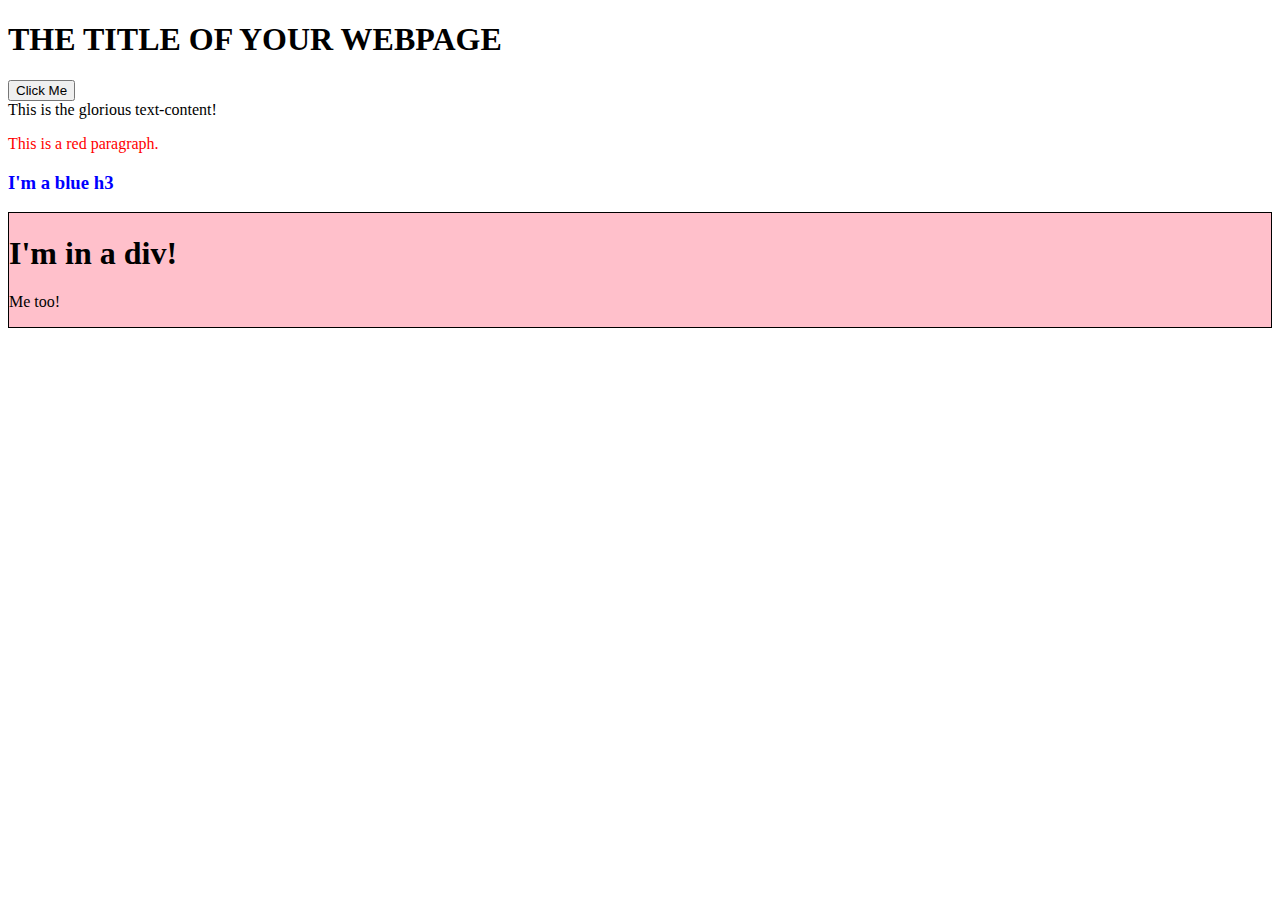
<file: htmlcssprac/DOM/index.html>
<!DOCTYPE html>
<html>
    <head>

    </head>

<body>
    <h1>
      THE TITLE OF YOUR WEBPAGE
    </h1>
    <div id="container">
        <button id="btn">Click Me</button>
    </div>

    <script>
        const container = document.querySelector('#container');

        const content = document.createElement('div');
        content.classList.add('content');
        content.textContent = 'This is the glorious text-content!';

        container.appendChild(content);
        const para = document.createElement('p');
        para.style.color = 'red';
        para.textContent = "This is a red paragraph.";
        container.appendChild(para);

        const head3 = document.createElement('h3');
        head3.style.color = 'blue';
        head3.textContent = "I'm a blue h3";
        container.appendChild(head3);

        const wildDiv = document.createElement('div');
        wildDiv.style.backgroundColor = "pink";
        wildDiv.style.border = "black 1px solid";
        
        const head1 = document.createElement('h1');
        head1.textContent = "I'm in a div!";
        wildDiv.appendChild(head1);
        const para2 = document.createElement('p');
        para2.textContent = "Me too!";
        wildDiv.appendChild(para2);

        container.appendChild(wildDiv);

        var btn = document.querySelector("#btn");
        btn.addEventListener("click", () => {
            alert("Hello World");
        });

        btn.addEventListener('click', function(e){
        e.target.style.background = 'blue';
        });



    
    </script>
  </body>
  </html>
</file>
